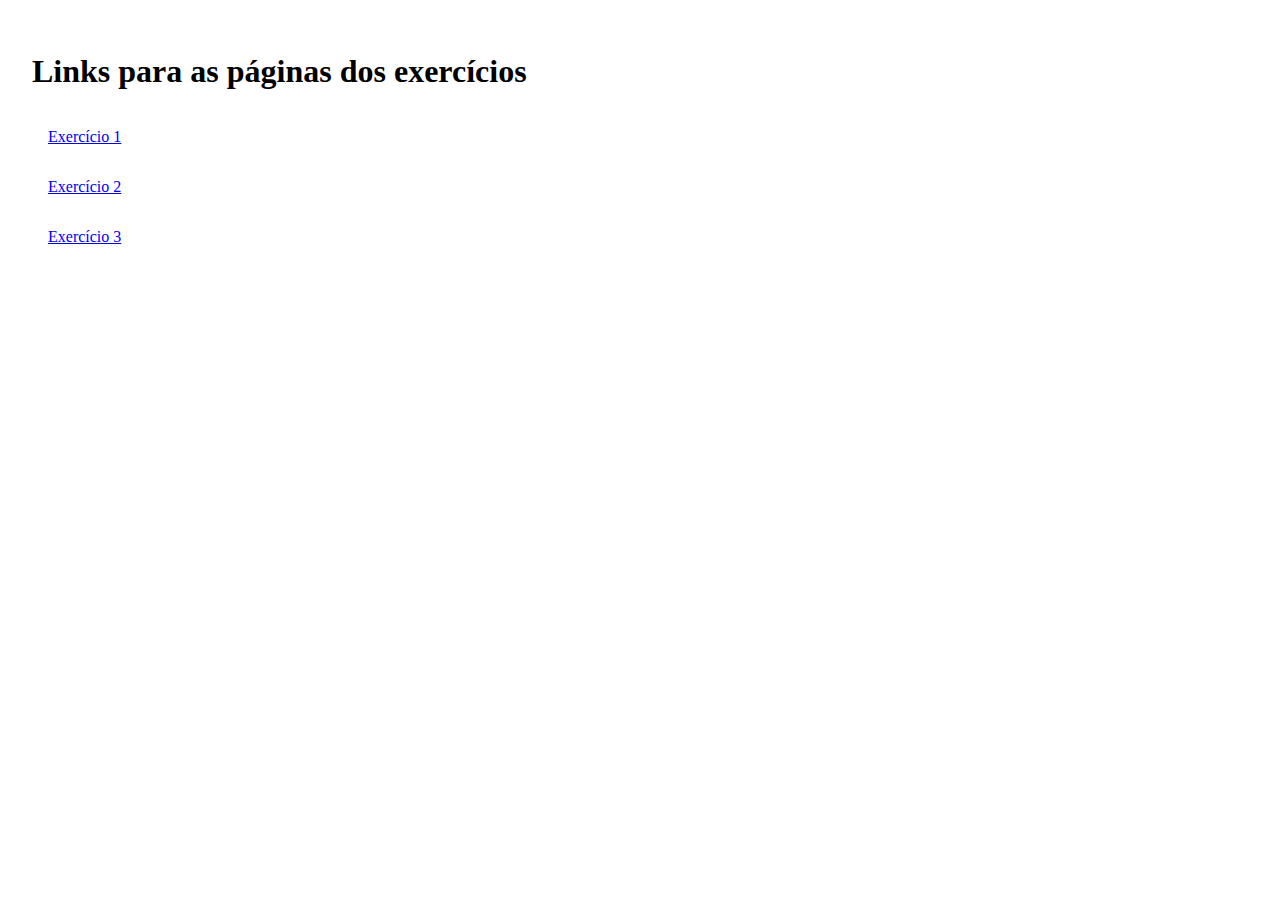
<file: index.html>
<!DOCTYPE html>
<html lang="pt-br">
<head>
    <meta charset="UTF-8">
    <meta name="viewport" content="width=device-width, initial-scale=1.0">
    <title>Exercícios HTML+CSS Básico</title>

    <link rel="stylesheet" href="./src/css/style.css">
</head>
<body>
    <h1>Links para as páginas dos exercícios</h1>
    <a href="exercicio-1/index.html" target="_blank">Exercício 1</a>
    <a href="exercicio-2/index.html" target="_blank">Exercício 2</a>
    <a href="exercicio-3/index.html" target="_blank">Exercício 3</a>
</body>
</html>
</file>
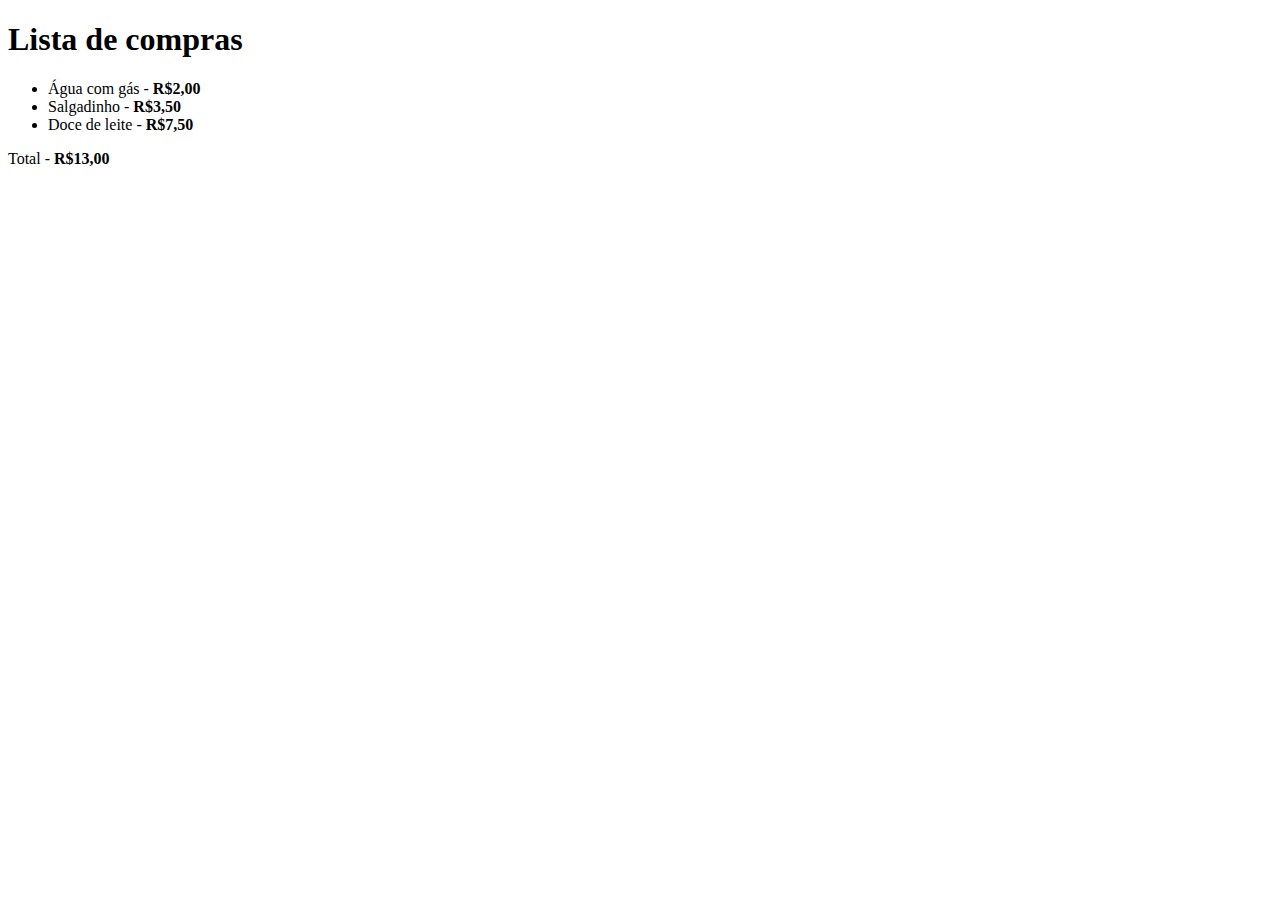
<file: exercicio-1/index.html>
<!DOCTYPE html>
<html lang="pt-br">
<head>
    <meta charset="UTF-8">
    <meta name="viewport" content="width=device-width, initial-scale=1.0">
    <title>Exercício 1</title>
</head>
<body>
    <h1>Lista de compras</h1>
    <ul>
        <li>Água com gás - <strong>R$2,00</strong></li>
        <li>Salgadinho - <strong>R$3,50</strong></li>
        <li>Doce de leite - <strong>R$7,50</strong></li>
    </ul>
    <p>Total - <strong>R$13,00</strong></p>
</body>
</html>
</file>
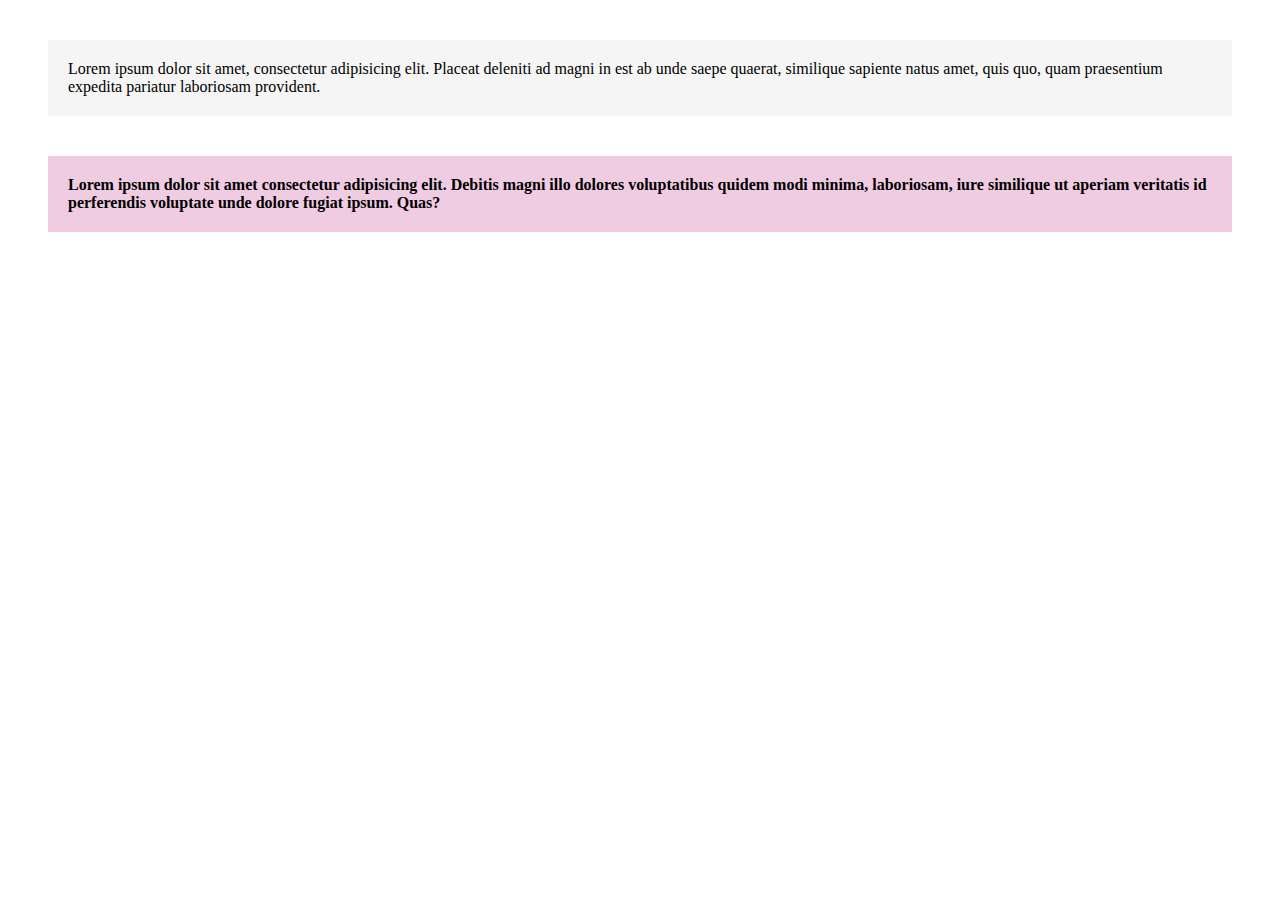
<file: exercicio-3/index.html>
<!DOCTYPE html>
<html lang="pt-br">
<head>
    <meta charset="UTF-8">
    <meta name="viewport" content="width=device-width, initial-scale=1.0">
    <title>Exercício 3</title>

    <link rel="stylesheet" href="./style.css">
</head>
<body>
    <p class="padrao">Lorem ipsum dolor sit amet, consectetur adipisicing elit. Placeat deleniti ad magni in est ab unde saepe quaerat, similique sapiente natus amet, quis quo, quam praesentium expedita pariatur laboriosam provident.</p>

    <p class="destacado">Lorem ipsum dolor sit amet consectetur adipisicing elit. Debitis magni illo dolores voluptatibus quidem modi minima, laboriosam, iure similique ut aperiam veritatis id perferendis voluptate unde dolore fugiat ipsum. Quas?</p>
</body>
</html>
</file>
<file: src/css/style.css>
body {
    display: grid;
    margin: 32px;
}

a {
    padding: 16px;
}
</file>
<file: exercicio-3/style.css>
p {
    margin: 40px;
    padding: 20px;
}

.padrao {
    background-color: #f5f5f5;
}

.destacado {
    background-color: #f0cce2;
    font-weight: bolder;
}
</file>
